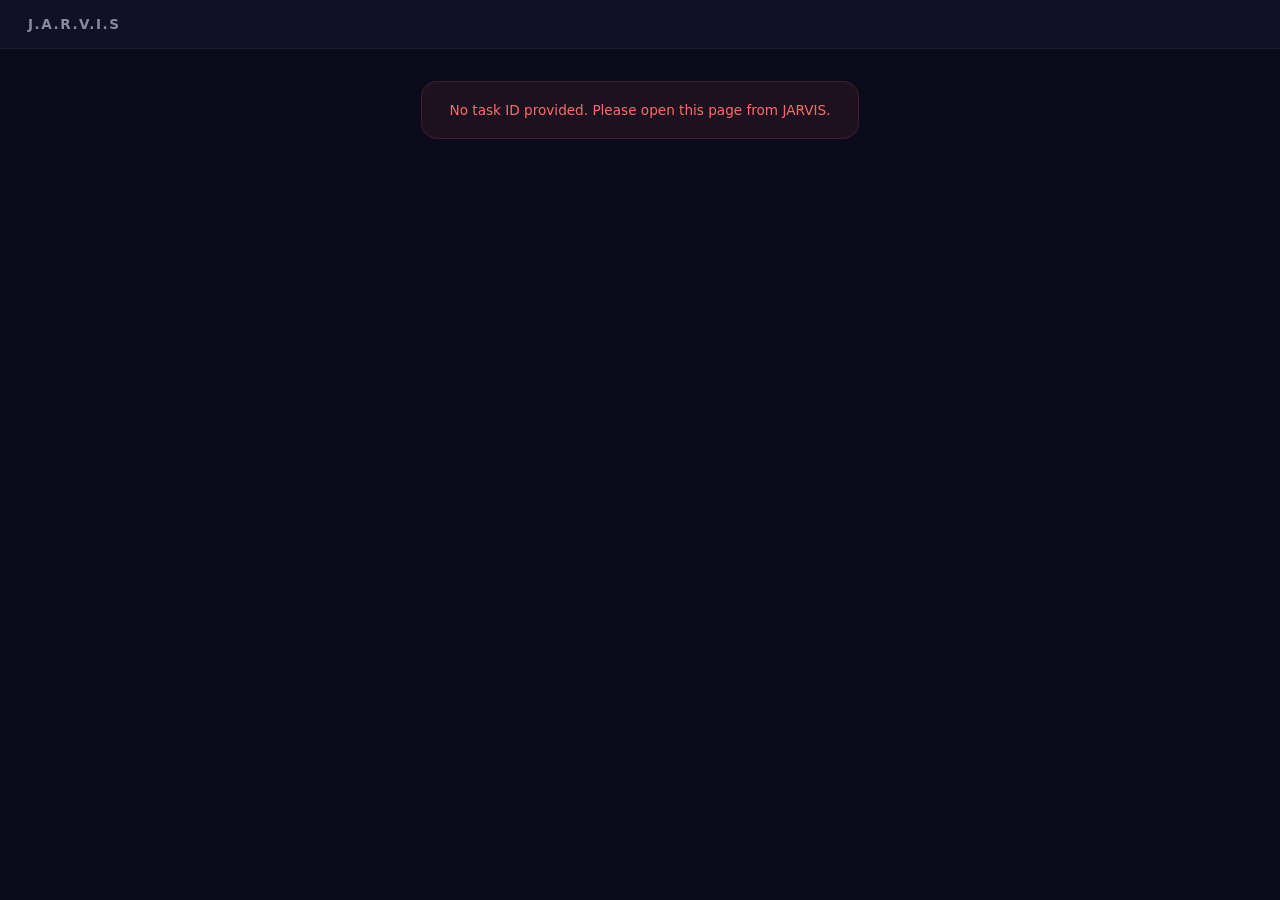
<file: jarvis/frontend/viewer.html>
<!DOCTYPE html>
<html lang="en">
<head>
    <meta charset="UTF-8" />
    <meta name="viewport" content="width=device-width, initial-scale=1.0" />
    <title>J.A.R.V.I.S — Viewer</title>
    <style>
        :root {
            --bg: #0a0a1a;
            --surface: #12122a;
            --border: rgba(255,255,255,0.06);
            --text: #e8e6f0;
            --text-dim: #8b89a0;
            --accent: #7c6aef;
            --accent-hover: #6b5ce7;
            --success: #4ecdc4;
            --danger: #ff6b6b;
            --font: 'Segoe UI', system-ui, -apple-system, sans-serif;
            --radius: 16px;
        }
        * { margin: 0; padding: 0; box-sizing: border-box; }
        ::-webkit-scrollbar { display: none; }
        * { -ms-overflow-style: none; scrollbar-width: none; }
        body {
            font-family: var(--font);
            background: var(--bg);
            color: var(--text);
            min-height: 100vh;
            height: 100vh;
            display: flex;
            flex-direction: column;
            align-items: center;
            overflow: hidden;
        }
        .topbar {
            width: 100%;
            display: flex;
            align-items: center;
            justify-content: space-between;
            padding: 16px 28px;
            background: rgba(18, 18, 42, 0.8);
            backdrop-filter: blur(20px);
            -webkit-backdrop-filter: blur(20px);
            border-bottom: 1px solid var(--border);
            position: sticky;
            top: 0;
            z-index: 10;
        }
        .topbar-title {
            font-size: 0.85rem;
            font-weight: 600;
            color: var(--text-dim);
            letter-spacing: 1.5px;
            text-transform: uppercase;
        }
        .topbar-actions { display: flex; gap: 8px; }
        .btn {
            display: inline-flex;
            align-items: center;
            gap: 6px;
            padding: 8px 18px;
            border-radius: 10px;
            border: 1px solid var(--border);
            background: rgba(255,255,255,0.05);
            color: var(--text-dim);
            font-family: var(--font);
            font-size: 0.8rem;
            font-weight: 500;
            cursor: pointer;
            transition: all 0.2s ease;
        }
        .btn:hover { background: rgba(255,255,255,0.1); color: var(--text); }
        .btn-primary {
            background: var(--accent);
            color: #fff;
            border-color: transparent;
        }
        .btn-primary:hover { background: var(--accent-hover); }
        .btn svg { width: 16px; height: 16px; }
        .viewer-main {
            flex: 1;
            width: 100%;
            max-width: 960px;
            padding: 32px 28px;
            display: flex;
            flex-direction: column;
            align-items: center;
            gap: 24px;
            overflow-y: auto;
            min-height: 0;
        }
        .loading {
            display: flex;
            flex-direction: column;
            align-items: center;
            gap: 16px;
            padding: 60px 20px;
        }
        .spinner {
            width: 40px;
            height: 40px;
            border: 3px solid rgba(124, 106, 239, 0.15);
            border-top: 3px solid var(--accent);
            border-radius: 50%;
            animation: spin 0.8s linear infinite;
        }
        @keyframes spin { to { transform: rotate(360deg); } }
        .loading-text {
            font-size: 0.9rem;
            color: var(--text-dim);
        }
        .loading-prompt {
            font-size: 0.82rem;
            color: var(--text-dim);
            opacity: 0.7;
            max-width: 500px;
            text-align: center;
            line-height: 1.5;
        }
        .error-msg {
            padding: 20px 28px;
            background: rgba(255, 107, 107, 0.08);
            border: 1px solid rgba(255, 107, 107, 0.15);
            border-radius: var(--radius);
            color: var(--danger);
            font-size: 0.85rem;
            text-align: center;
        }
        .image-container {
            width: 100%;
            display: flex;
            flex-direction: column;
            align-items: center;
            gap: 16px;
        }
        .image-frame {
            width: 100%;
            max-width: 820px;
            border-radius: var(--radius);
            overflow: hidden;
            background: var(--surface);
            border: 1px solid var(--border);
            box-shadow: 0 8px 40px rgba(0,0,0,0.3);
        }
        .image-frame img {
            width: 100%;
            height: auto;
            display: block;
        }
        .image-prompt {
            font-size: 0.82rem;
            color: var(--text-dim);
            text-align: center;
            padding: 0 16px;
            max-width: 600px;
            line-height: 1.5;
        }
        .content-container {
            width: 100%;
            flex: 1;
            display: flex;
            flex-direction: column;
            gap: 14px;
        }
        .content-header {
            display: flex;
            align-items: center;
            justify-content: space-between;
            flex-wrap: wrap;
            gap: 10px;
        }
        .content-meta {
            display: flex;
            flex-direction: column;
            gap: 4px;
        }
        .content-label {
            font-size: 0.72rem;
            font-weight: 600;
            color: var(--text-dim);
            text-transform: uppercase;
            letter-spacing: 0.8px;
        }
        .content-prompt {
            font-size: 0.8rem;
            color: var(--text-dim);
            opacity: 0.7;
        }
        .content-actions {
            display: flex;
            gap: 8px;
            flex-wrap: wrap;
        }
        .content-editor-wrap {
            flex: 1;
            display: flex;
            flex-direction: column;
            min-height: 0;
        }
        .content-editor {
            width: 100%;
            flex: 1;
            min-height: 55vh;
            padding: 24px 28px;
            background: var(--surface);
            border: 1px solid var(--border);
            border-radius: var(--radius);
            color: var(--text);
            font-family: var(--font);
            font-size: 0.92rem;
            line-height: 1.8;
            resize: vertical;
            outline: none;
            transition: border-color 0.2s ease, box-shadow 0.2s ease;
        }
        .content-editor:focus {
            border-color: rgba(124, 106, 239, 0.35);
            box-shadow: 0 0 0 3px rgba(124, 106, 239, 0.08);
        }
        .content-editor::-webkit-scrollbar { display: none; }
        .content-editor { -ms-overflow-style: none; scrollbar-width: none; }
        .content-editor::placeholder {
            color: var(--text-dim);
            opacity: 0.5;
        }
        .content-wordcount {
            font-size: 0.7rem;
            color: var(--text-dim);
            opacity: 0.6;
            text-align: right;
            padding-top: 6px;
        }
        .badge {
            display: inline-flex;
            align-items: center;
            gap: 6px;
            padding: 6px 14px;
            border-radius: 20px;
            font-size: 0.72rem;
            font-weight: 600;
            text-transform: uppercase;
            letter-spacing: 0.5px;
        }
        .badge-image {
            background: rgba(124, 106, 239, 0.12);
            color: var(--accent);
            border: 1px solid rgba(124, 106, 239, 0.15);
        }
        .badge-content {
            background: rgba(78, 205, 196, 0.1);
            color: var(--success);
            border: 1px solid rgba(78, 205, 196, 0.15);
        }
        .toast {
            position: fixed;
            bottom: 24px;
            left: 50%;
            transform: translateX(-50%) translateY(80px);
            padding: 10px 24px;
            background: var(--surface);
            border: 1px solid var(--border);
            border-radius: 12px;
            color: var(--text);
            font-size: 0.82rem;
            z-index: 100;
            opacity: 0;
            transition: all 0.3s ease;
            pointer-events: none;
        }
        .toast.show {
            opacity: 1;
            transform: translateX(-50%) translateY(0);
        }
        @media (max-width: 768px) {
            .topbar { padding: 12px 16px; }
            .viewer-main { padding: 20px 16px; max-width: 100%; }
            .btn { padding: 7px 14px; font-size: 0.75rem; }
            .content-editor { padding: 20px; font-size: 0.86rem; min-height: 45vh; }
            .content-header { flex-direction: column; align-items: flex-start; }
        }
        @media (max-width: 480px) {
            .topbar { padding: 10px 12px; }
            .topbar-actions { gap: 4px; }
            .viewer-main { padding: 14px 10px; }
            .topbar-title { font-size: 0.75rem; }
            .btn { padding: 6px 10px; font-size: 0.7rem; }
            .content-editor { padding: 16px; font-size: 0.82rem; min-height: 40vh; line-height: 1.7; }
            .image-frame { border-radius: 10px; }
        }
    </style>
</head>
<body>
    <div class="topbar">
        <span class="topbar-title">J.A.R.V.I.S</span>
        <div class="topbar-actions" id="topbar-actions"></div>
    </div>

    <div class="viewer-main" id="viewer-main">
        <div class="loading" id="loading-state">
            <div class="spinner"></div>
            <div class="loading-text">Working on it...</div>
            <div class="loading-prompt" id="loading-prompt"></div>
        </div>
    </div>
    <div class="toast" id="toast"></div>
    <script>
    (function() {
        const API = window.location.origin;
        const params = new URLSearchParams(window.location.search);
        const taskId = params.get('task_id');
        const mainEl = document.getElementById('viewer-main');
        const loadingEl = document.getElementById('loading-state');
        const actionsEl = document.getElementById('topbar-actions');
        const toastEl = document.getElementById('toast');
        const promptEl = document.getElementById('loading-prompt');
        if (!taskId) {
            showError('No task ID provided. Please open this page from JARVIS.');
            return;
        }
        let pollInterval = null;
        let pollCount = 0;
        const MAX_POLLS = 120;
        function poll() {
            pollCount++;
            if (pollCount > MAX_POLLS) {
                clearInterval(pollInterval);
                showError('Task timed out. Please try again.');
                return;
            }
            fetch(`${API}/tasks/${encodeURIComponent(taskId)}`)
                .then(r => {
                    if (!r.ok) throw new Error(`HTTP ${r.status}`);
                    return r.json();
                })
                .then(data => {
                    if (data.status === 'completed') {
                        clearInterval(pollInterval);
                        renderResult(data);
                    } else if (data.status === 'failed') {
                        clearInterval(pollInterval);
                        showError(data.error || 'Task failed. Please try again.');
                    } else {
                        if (data.prompt && promptEl) {
                            promptEl.textContent = `"${data.prompt}"`;
                        }
                        if (data.label) {
                            const loadingText = loadingEl.querySelector('.loading-text');
                            if (loadingText) loadingText.textContent = data.label + '...';
                        }
                    }
                })
                .catch(err => {
                    console.warn('Poll error:', err);
                });
        }
        pollInterval = setInterval(poll, 1000);
        poll();
        function renderResult(data) {
            const result = data.result;
            if (!result) {
                showError('No result data received.');
                return;
            }

            loadingEl.style.display = 'none';

            if (result.type === 'image') {
                renderImage(result);
            } else if (result.type === 'content') {
                renderContent(result);
            } else {
                showError('Unknown result type: ' + result.type);
            }
        }
        function renderImage(result) {
            document.title = 'J.A.R.V.I.S — Generated Image';
            const badge = document.createElement('span');
            badge.className = 'badge badge-image';
            badge.textContent = 'Generated Image';
            const container = document.createElement('div');
            container.className = 'image-container';
            const frame = document.createElement('div');
            frame.className = 'image-frame';
            const img = document.createElement('img');
            img.src = result.url;
            img.alt = result.prompt || 'Generated image';
            img.onerror = () => showError('Failed to load image. The URL may have expired.');
            frame.appendChild(img);
            container.appendChild(badge);
            container.appendChild(frame);
            if (result.prompt) {
                const prompt = document.createElement('div');
                prompt.className = 'image-prompt';
                prompt.textContent = `Prompt: "${result.prompt}"`;
                container.appendChild(prompt);
            }
            mainEl.appendChild(container);
            actionsEl.innerHTML = '';
            const downloadBtn = createBtn('Download', downloadSvg(), () => downloadImage(result.url, result.prompt));
            actionsEl.appendChild(downloadBtn);
            const copyUrlBtn = createBtn('Copy URL', copySvg(), () => {
                navigator.clipboard.writeText(result.url).then(() => showToast('URL copied!'));
            });
            actionsEl.appendChild(copyUrlBtn);
        }
        function renderContent(result) {
            document.title = 'J.A.R.V.I.S — Generated Content';
            const container = document.createElement('div');
            container.className = 'content-container';
            const header = document.createElement('div');
            header.className = 'content-header';
            const meta = document.createElement('div');
            meta.className = 'content-meta';
            const badge = document.createElement('span');
            badge.className = 'badge badge-content';
            badge.textContent = 'Generated Content';
            meta.appendChild(badge);
            if (result.prompt) {
                const prompt = document.createElement('div');
                prompt.className = 'content-prompt';
                prompt.textContent = `Prompt: "${result.prompt}"`;
                meta.appendChild(prompt);
            }
            header.appendChild(meta);
            const actions = document.createElement('div');
            actions.className = 'content-actions';
            const copyBtn = createBtn('Copy', copySvg(), () => {
                navigator.clipboard.writeText(editor.value).then(() => showToast('Content copied!'));
            });
            actions.appendChild(copyBtn);
            const downloadTxtBtn = createBtn('Download .txt', downloadSvg(), () => {
                downloadText(editor.value, 'jarvis-content.txt');
            });
            actions.appendChild(downloadTxtBtn);
            const downloadMdBtn = createBtn('Download .md', downloadSvg(), () => {
                downloadText(editor.value, 'jarvis-content.md');
            });
            actions.appendChild(downloadMdBtn);
            header.appendChild(actions);
            container.appendChild(header);
            const editorWrap = document.createElement('div');
            editorWrap.className = 'content-editor-wrap';
            const editor = document.createElement('textarea');
            editor.className = 'content-editor';
            editor.value = result.text || '';
            editor.spellcheck = true;
            editor.placeholder = 'Your content will appear here...';
            editorWrap.appendChild(editor);
            const wordcount = document.createElement('div');
            wordcount.className = 'content-wordcount';
            function updateWordCount() {
                const words = editor.value.trim().split(/\s+/).filter(Boolean).length;
                const chars = editor.value.length;
                wordcount.textContent = words + ' words / ' + chars + ' characters';
            }
            updateWordCount();
            editor.addEventListener('input', updateWordCount);
            editorWrap.appendChild(wordcount);
            container.appendChild(editorWrap);
            mainEl.appendChild(container);
            actionsEl.innerHTML = '';
            const topCopyBtn = createBtn('Copy All', copySvg(), () => {
                navigator.clipboard.writeText(editor.value).then(() => showToast('Copied!'));
            });
            topCopyBtn.classList.add('btn-primary');
            actionsEl.appendChild(topCopyBtn);
        }
        function createBtn(text, svgHtml, onClick) {
            const btn = document.createElement('button');
            btn.className = 'btn';
            btn.innerHTML = svgHtml + ' ' + text;
            btn.addEventListener('click', onClick);
            return btn;
        }
        function showError(msg) {
            loadingEl.style.display = 'none';
            const el = document.createElement('div');
            el.className = 'error-msg';
            el.textContent = msg;
            mainEl.appendChild(el);
        }
        function showToast(msg) {
            toastEl.textContent = msg;
            toastEl.classList.add('show');
            setTimeout(() => toastEl.classList.remove('show'), 2000);
        }
        function downloadImage(url, prompt) {
            fetch(url)
                .then(r => r.blob())
                .then(blob => {
                    const a = document.createElement('a');
                    a.href = URL.createObjectURL(blob);
                    a.download = (prompt || 'jarvis-image').replace(/[^a-z0-9 ]/gi, '').trim().replace(/\s+/g, '-').substring(0, 50) + '.png';
                    document.body.appendChild(a);
                    a.click();
                    document.body.removeChild(a);
                    URL.revokeObjectURL(a.href);
                    showToast('Download started!');
                })
                .catch(() => {
                    window.open(url, '_blank');
                    showToast('Opened image in new tab (download blocked by CORS)');
                });
        }
        function downloadText(text, filename) {
            const blob = new Blob([text], { type: 'text/plain;charset=utf-8' });
            const a = document.createElement('a');
            a.href = URL.createObjectURL(blob);
            a.download = filename;
            document.body.appendChild(a);
            a.click();
            document.body.removeChild(a);
            URL.revokeObjectURL(a.href);
            showToast('Download started!');
        }
        function downloadSvg() {
            return '<svg viewBox="0 0 24 24" fill="none" stroke="currentColor" stroke-width="2" stroke-linecap="round" stroke-linejoin="round"><path d="M21 15v4a2 2 0 0 1-2 2H5a2 2 0 0 1-2-2v-4"/><polyline points="7 10 12 15 17 10"/><line x1="12" y1="15" x2="12" y2="3"/></svg>';
        }
        function copySvg() {
            return '<svg viewBox="0 0 24 24" fill="none" stroke="currentColor" stroke-width="2" stroke-linecap="round" stroke-linejoin="round"><rect x="9" y="9" width="13" height="13" rx="2" ry="2"/><path d="M5 15H4a2 2 0 0 1-2-2V4a2 2 0 0 1 2-2h9a2 2 0 0 1 2 2v1"/></svg>';
        }
    })();
    </script>
</body>
</html>
</file>
